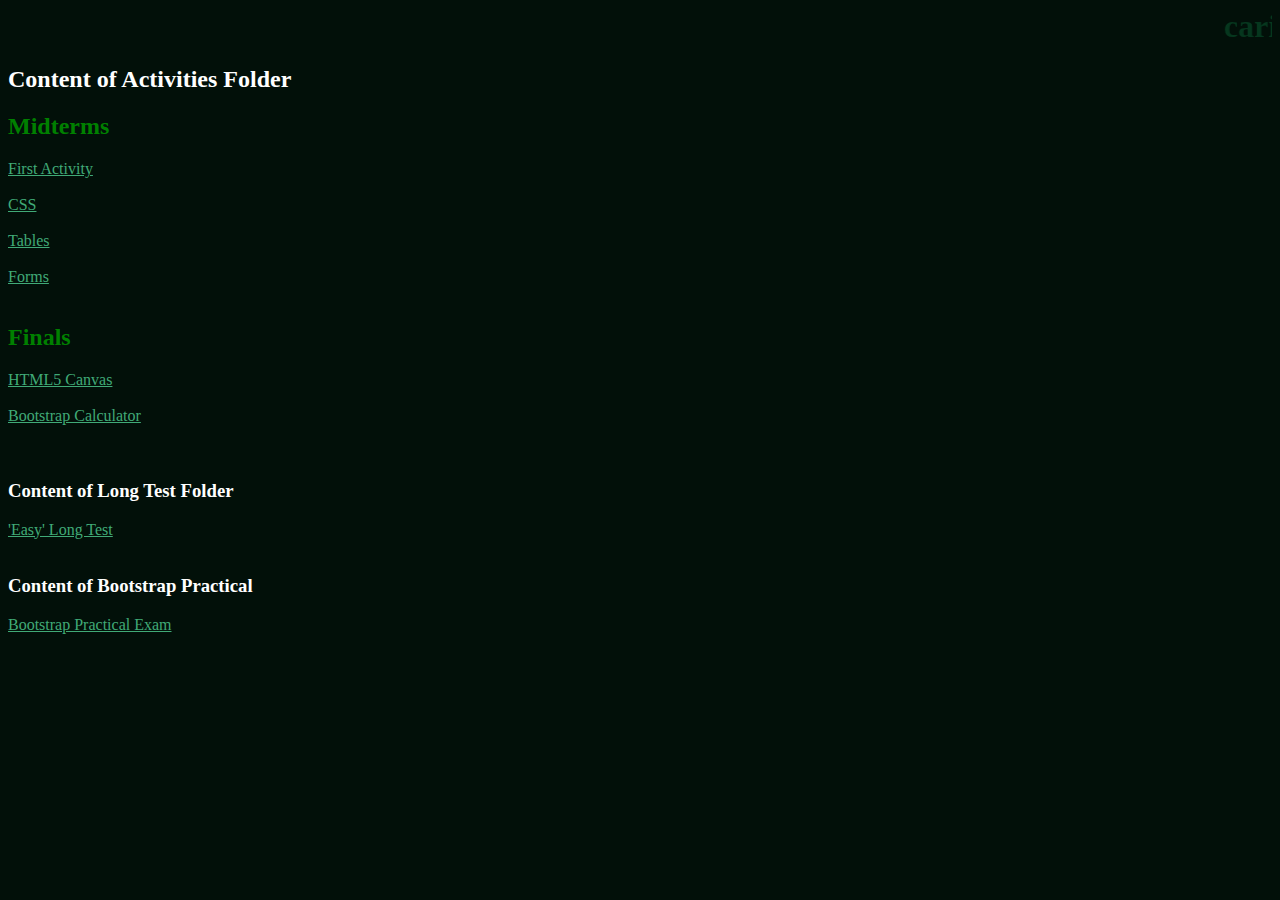
<file: index.html>
<html>
	<head>
		<title>
			Web Design
		</title>
	</head>
	<body bgcolor= "#021009" link="#40aa77" vlink="#6fc99e" alink="#40aa77">
		<h1>
			<marquee><span style="opacity: 0.75;"><font color="#094426">
				carissalalainechii.github.io
			</font></span></marquee>
		</h1>
		<h2><font color="white">
			Content of Activities Folder
		</font></h2>
		<h2><font color="green">
			Midterms
		</font></h2>
		<a href="http://carissalalainechii.github.io/activities/first_activity/">First Activity</a><br>
		<br>
		<a href="http://carissalalainechii.github.io/activities/css/">CSS</a><br>
		<br>
		<a href="http://carissalalainechii.github.io/activities/table/table.html">Tables</a><br>
		<br>
		<a href="http://carissalalainechii.github.io/activities/forms/forms.html">Forms</a><br>
		<br>
		<h2><font color="green">
			Finals
		</font></h2>
		<a href="http://carissalalainechii.github.io/activities/html5/canvas.html">HTML5 Canvas</a><br>
		<br>
		<a href="http://carissalalainechii.github.io/activities/calculator/index.html">Bootstrap Calculator</a><br>
		<br>
		<br>
		<h3> <font color="white">
			Content of Long Test Folder
		</font></h3>
		<a href="http://carissalalainechii.github.io/longtest/a.html">'Easy' Long Test</a>
		<br><br>
		<h3> <font color="white">
			Content of Bootstrap Practical
		</font></h3>
		<a href="http://carissalalainechii.github.io/bootstrap-practical/index.html">Bootstrap Practical Exam</a>
	</body>
</html>
</file>
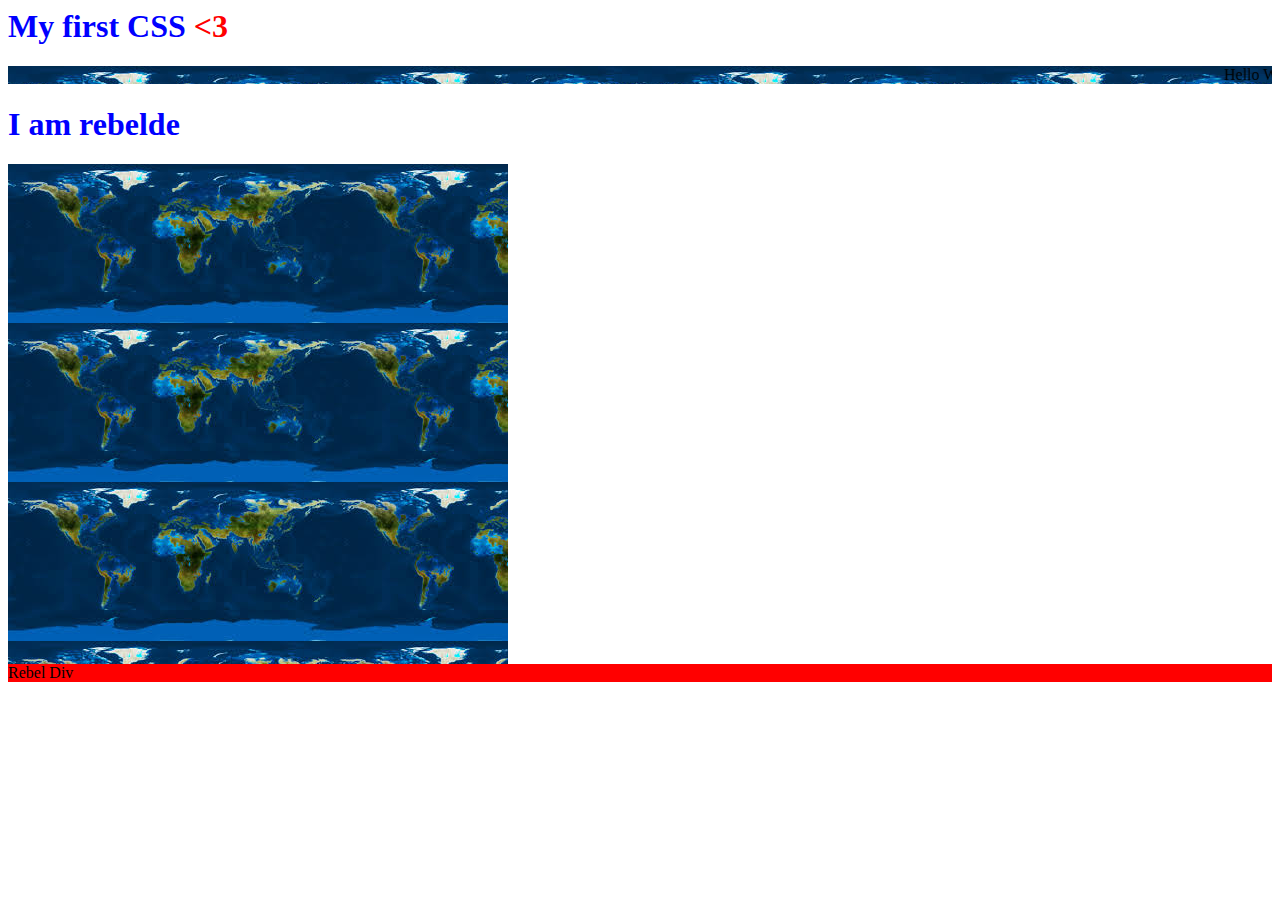
<file: activities/css/index.html>
<html>
	<head>
		<link rel="stylesheet" type="text/css" href="style.css" />
	</head>
	<body>
		<h1>My first CSS <span><3 </span>
		</h1>
		<marquee> Hello World</marquee>
		<h1 id="rebel"> I am rebelde</h1>
		<div class= "unicorn"></div>
		<div id="red"> Rebel Div </div>
	</body>
</html>
</file>
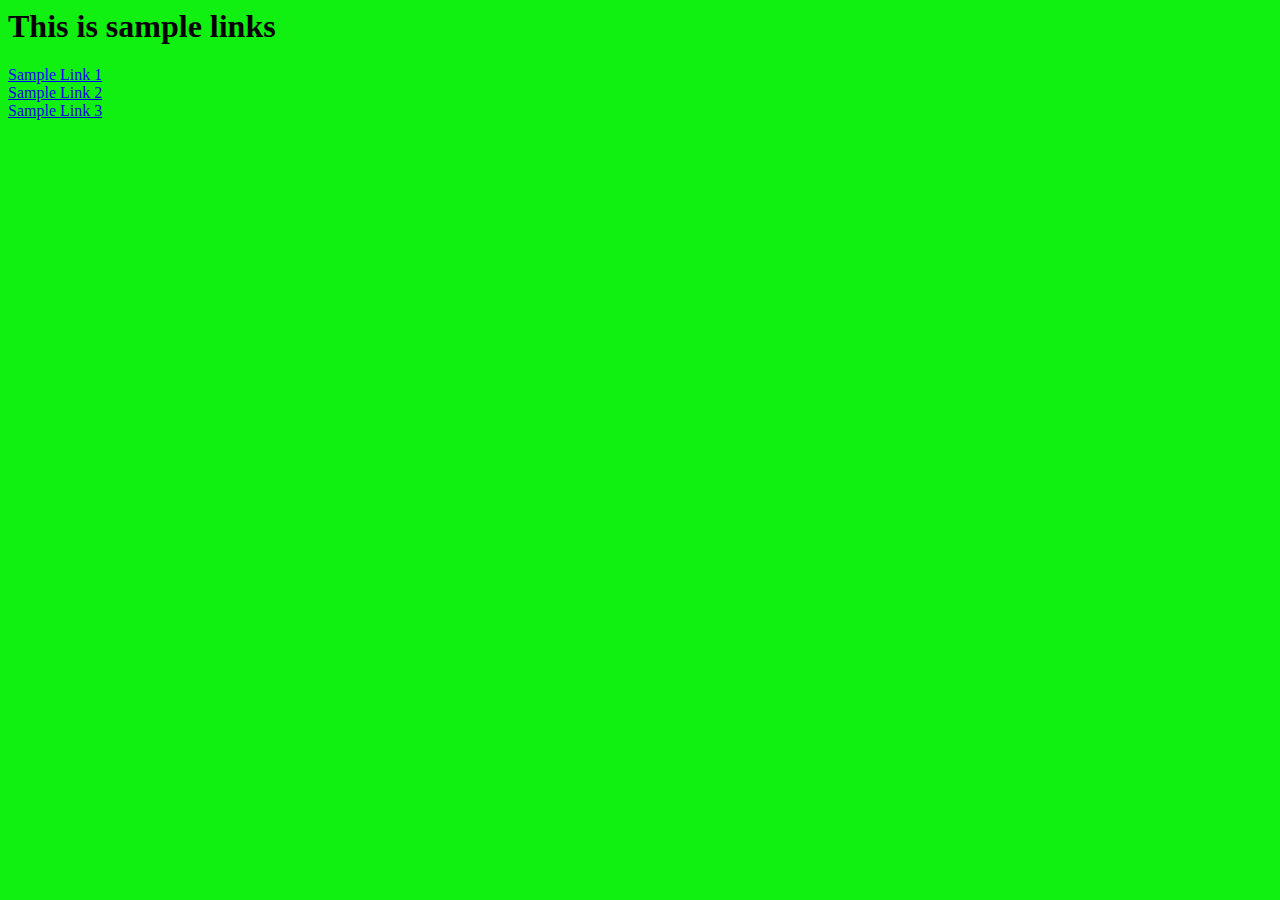
<file: activities/first_activity/index.html>
<html>
	<head>
		<title>
			Body Attributes
		</title>
	</head>
	
	<body bgcolor= "#11f111" link="blue" vlink="puple" alink="red">
		<h1>
			This is sample links
		</h1>
		<a href="index.htm"> 
			Sample Link 1 
		</a>
		<br> <a href=""> 
				Sample Link 2 
		</a> </br>
		<a href=""> 
			Sample Link 3
		</a>
	</body>
</html>
</file>
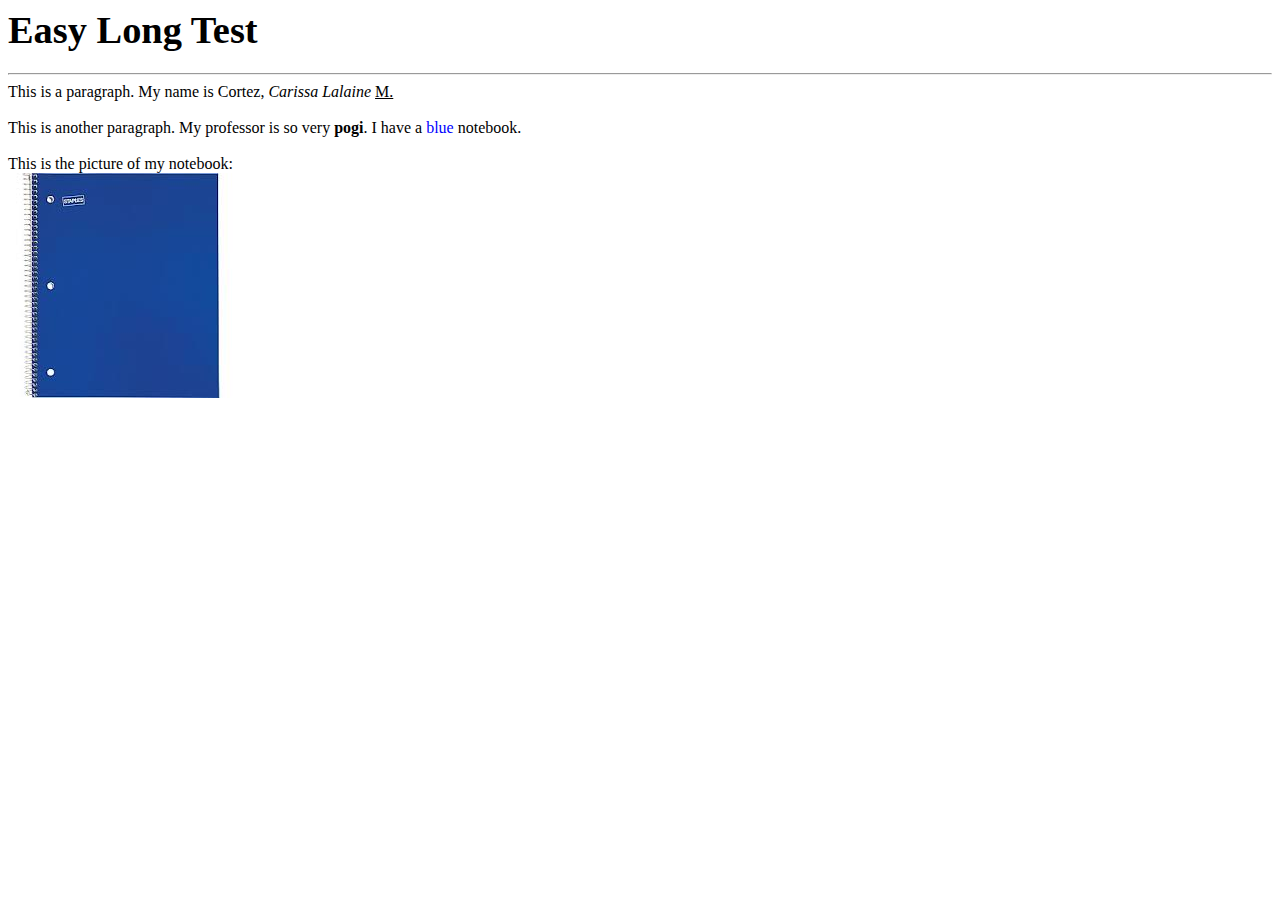
<file: a.html>
<html>
	<head> 
		<title>
			Easy Long Test
		</title>
	</head>
	
	<body link="blue" vlink="puple" alink="red">
		<h1><big><b>
		Easy Long Test
		</b></big></h2><hr></hr>
		<p1> 
		This is a paragraph. 
		My name is Cortez,<i> Carissa Lalaine</i> <u>M.</u>
		</p1>
		<br></br>
		<p2>
		This is another paragraph.
		My professor is so very <b>pogi</b>. I have a <font color="blue">blue</font> notebook.
		</p2>
		<br></br>
		<p3>
		This is the picture of my notebook:<br>
		<a href="b.html"><img src="[data-uri]"></a>
		</a>
		</p3>
	</body>
</html>
</file>
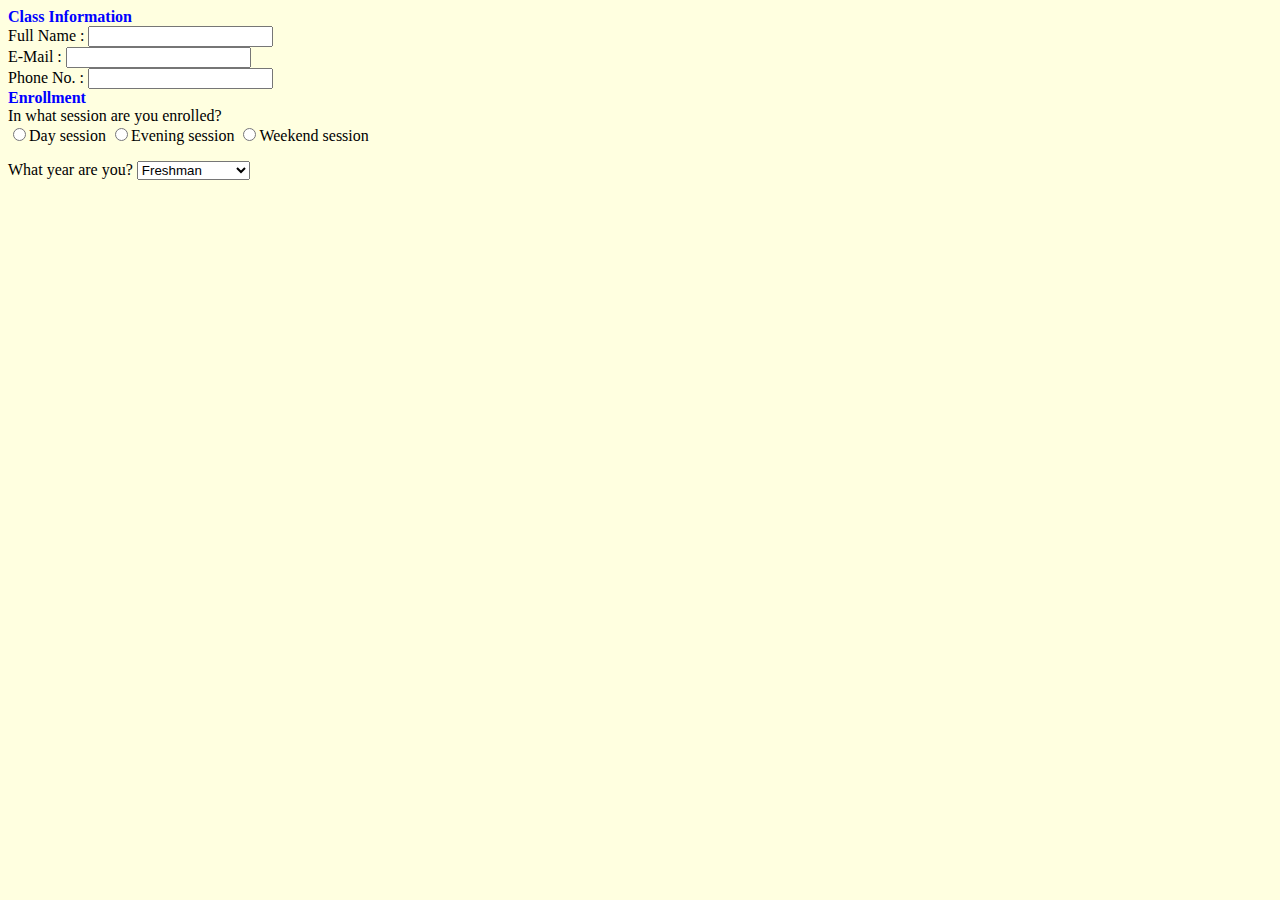
<file: activities/forms/forms.html>
<html>
    <head>
        <meta charset="UTF-8">
            <title>Excel To HTML using codebeautify.org</title>
        </head>
        <body>
            <HTML>
                <TITLE> Working with Forms </TITLE>
                <BODY BGCOLOR="lightyellow">
                    <FORM>
                        <B>
                            <font color="blue"> Class Information</font>
                            <br>
                            </B>
                            <label> Full Name : </label>
                            <INPUT type="TEXT" name="fullname" value=" ">
                                <br>
                                    <label> E-Mail : </label>
                                    <INPUT type="TEXT" name="email" value=" ">
                                        <br>
                                            <label> Phone No. : </label>
                                            <INPUT type="TEXT" name="phone" value=" ">
                                                <br>
                                                    <B>
                                                        <font color="blue">Enrollment</font>
                                                    </B>
                                                    <BR>In what session are you enrolled?
                                                        <BR>
                                                            <INPUT type="radio" name="session" value="day">Day session

                                                                <INPUT type="radio" name="session" value="evening">Evening session

                                                                    <INPUT type="radio" name="session" value="weekend">Weekend session
                                                    
                                                                        <P>What year are you?

                                                        
                                                                            <SELECT NAME="year" SIZE=1>
                                                                                <OPTION SELECTED> Freshman

                                                                
                                                                                    <OPTION> Sophomore

                                                                    
                                                                                        <OPTION> Junior

                                                                        
                                                                                            <OPTION> Senior

                                                                            
                                                                                                <OPTION> Post Graduate

                                                                                
                                                                                                    <OPTION> Visiting student

                                                                                    
                                                                                                        <OPTION> Other

                                                                                    
                                                                                                        </SELECT>
                                                                                                    </FORM>
                                                                                                </BODY>
                                                                                            </HTML>
                                                                                        </body>
                                                                                    </html>
</file>
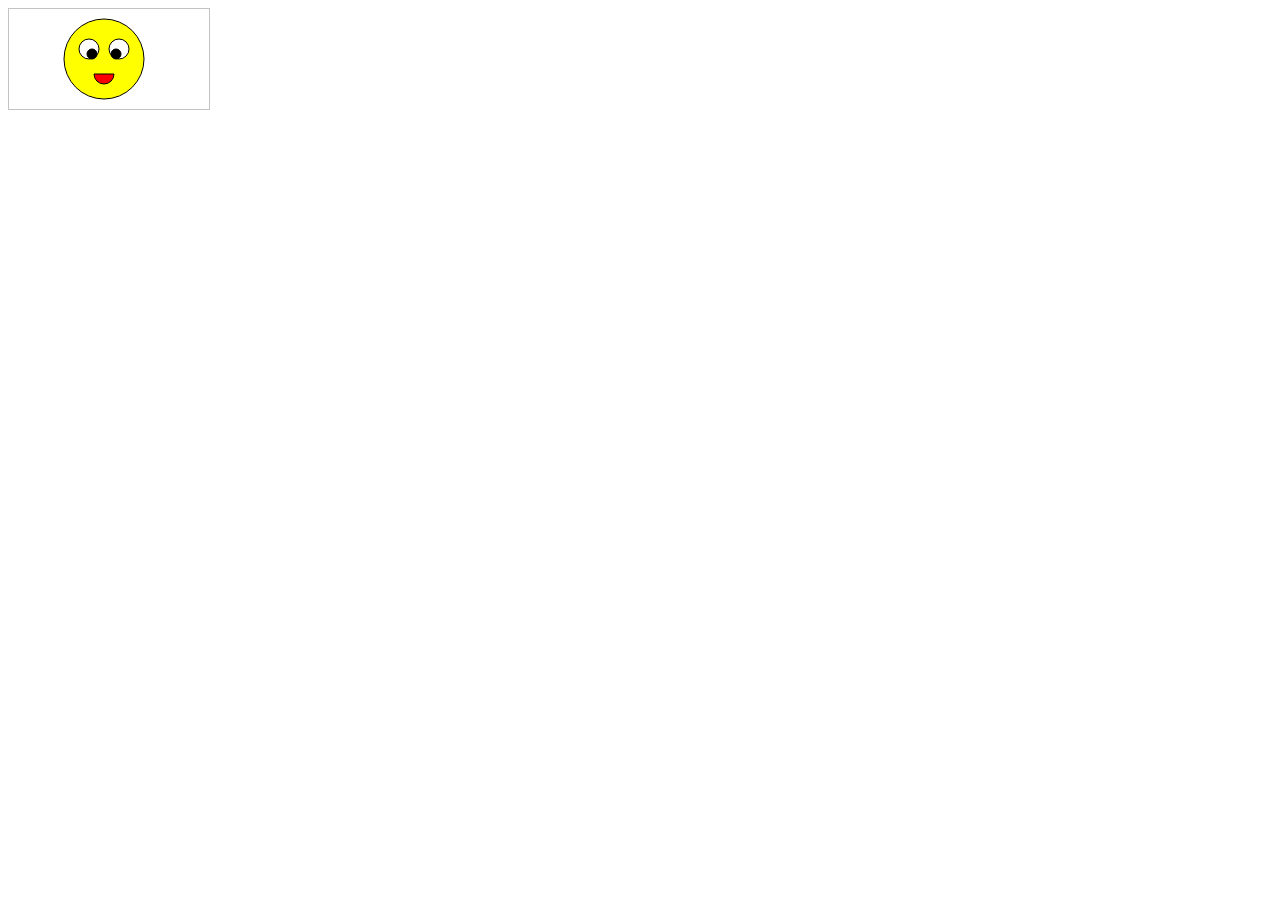
<file: activities/html5/canvas.html>
<!DOCTYPE html>
<html>
    <body>
        <canvas id="myCanvas" width="200" height="100" style="border:1px solid #c3c3c3;">
        Your browser does not support the HTML5 canvas tag.
        </canvas>

        <script>
        var c = document.getElementById("myCanvas");
        var ctx = c.getContext("2d");
        // Syntax: ctx.arc(x,y,r,startAngle,endAngle,counterclockwise(boolean) );
        ctx.beginPath();  //start drawing
        ctx.arc(95,50,40,0,2*Math.PI);  //draw arc whose x is 95, y is 50, radius 40, start at 0 angle, end at 2*Math.PI angle
        ctx.fillStyle = "yellow";
		ctx.fill();
		ctx.stroke();  //end drawing
        ctx.beginPath();  //start drawing
        ctx.arc(80,40,10,0,2*Math.PI); //draw smaller cirle (because circle above is bigger)
		ctx.fillStyle = "white";
		ctx.fill();
        ctx.stroke();  //end drawing
		ctx.beginPath();  //start drawing
        ctx.arc(83,45,5,0,2*Math.PI); //draw smaller cirle (because circle above is bigger)
		ctx.fillStyle = "black";
		ctx.fill();
        ctx.stroke();  //end drawing
		ctx.beginPath();  //start drawing
        ctx.arc(110,40,10,0,2*Math.PI); //draw another smaller cirle
		ctx.fillStyle = "white";
		ctx.fill();
        ctx.stroke();  //end drawing
		ctx.beginPath();  //start drawing
        ctx.arc(107,45,5,0,2*Math.PI); //draw another smaller cirle
		ctx.fillStyle = "black";
		ctx.fill();
        ctx.stroke();  //end drawin
		
		ctx.beginPath();  //start drawing
        ctx.arc(95,65,10,0,1*Math.PI); //draw smaller half arc 
		ctx.fillStyle = "red";
		ctx.fill();
		ctx.lineTo(105,65);
        ctx.stroke();  //end drawing
		ctx.closePath();
        </script>
    </body>
</html>
</file>
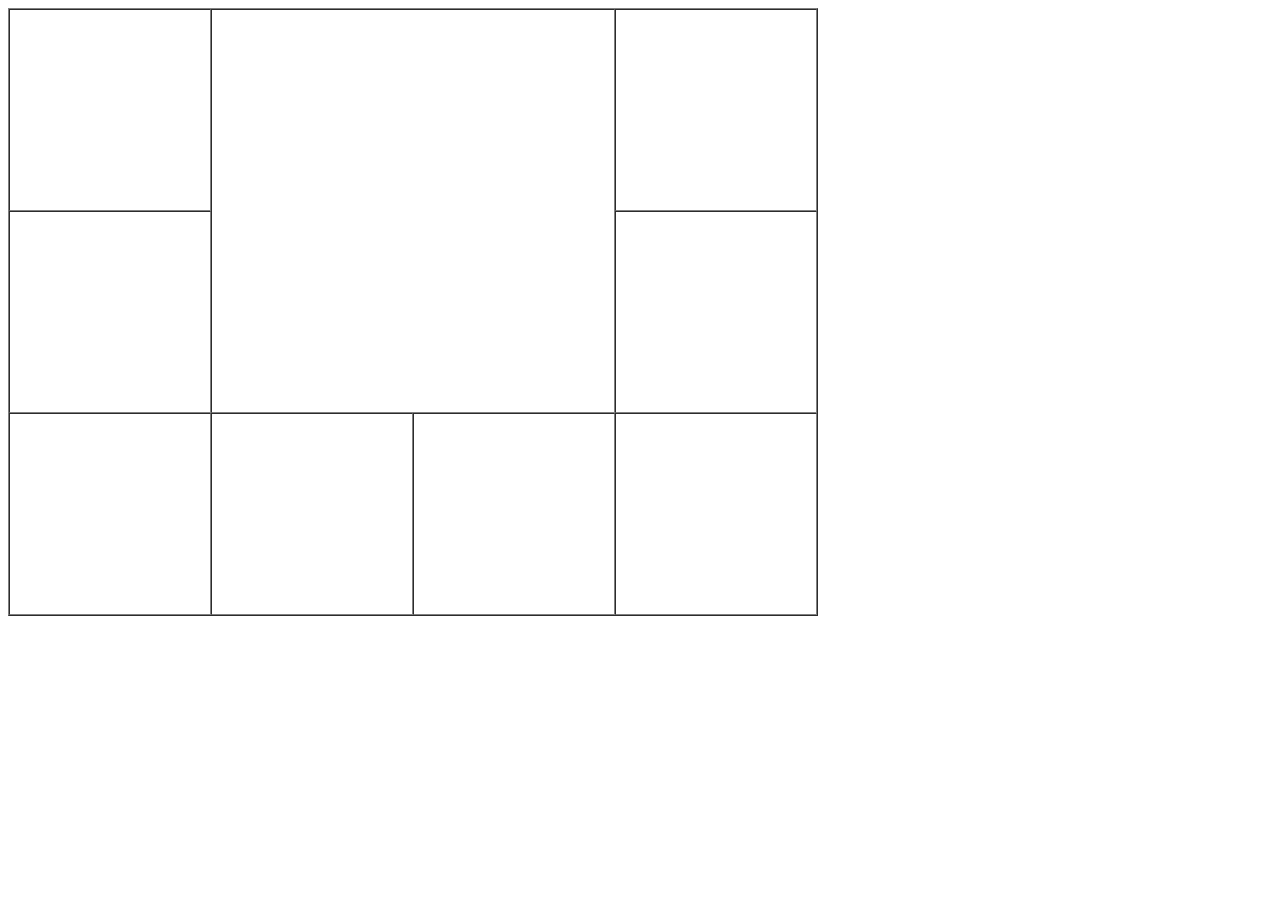
<file: activities/table/table.html>
<html>
	<head>
		<title>TABLES </title>
	</head>
	<body>
		<table border=".25" cellspacing="0" cellpadding="100">
			<tr>
				<td></td>
				<td rowspan="2" colspan="2"></td>
				<td></td>
			</tr>
			<tr> 
				<td></td>
				<td></td>
			</tr>
			<tr> 
				<td></td>
				<td></td>
				<td></td>
				<td></td>
			</tr>
		</table>
	</body>
</html>
</file>
<file: activities/css/style.css>
h1{color: #0000ff;}
span {color: #ff0000;}
marquee{background-image:url("earth.jpg");}
#rebelde{color: pink; text-decoration: line-through;}
.unicorn{background-image:url("earth.jpg"); height: 500px; width: 500px;}
#red{background-color: red;}
</file>
